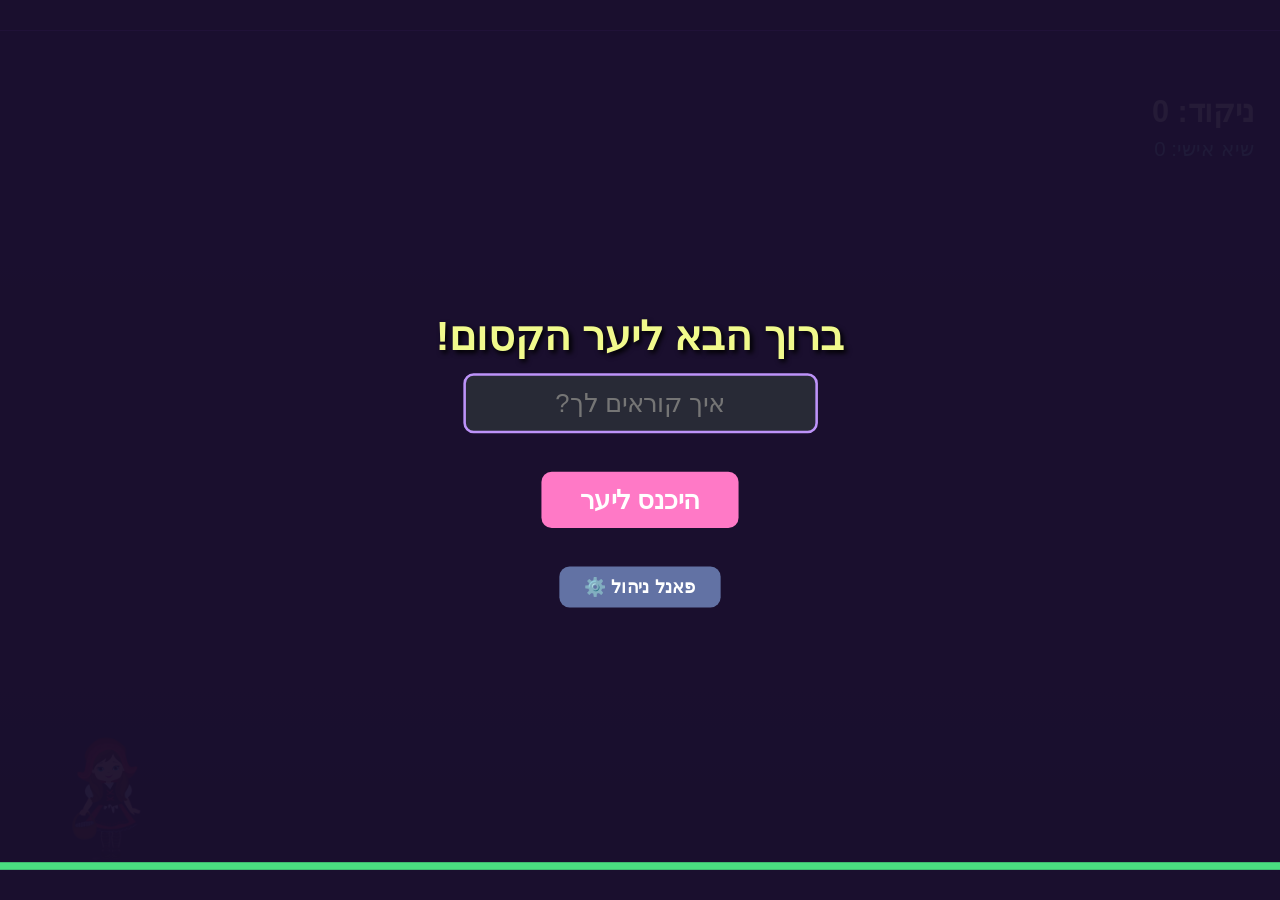
<file: index.html>
<!DOCTYPE html>
<html lang="he" dir="rtl">
<head>
    <meta charset="UTF-8">
    <meta name="viewport" content="width=device-width, initial-scale=1.0, maximum-scale=1.0, user-scalable=no">
    <title>המרדף ביער הקסום</title>
    <link rel="stylesheet" href="css/styles.css">
</head>
<body>

<div id="game-container">
    <div id="start-screen" class="overlay-screen">
        <h1>ברוך הבא ליער הקסום!</h1>
        <input type="text" id="player-name" placeholder="איך קוראים לך?" autocomplete="off" />
        <p id="name-error" style="color:#ff5555; display:none; margin:5px 0 0 0;">בבקשה הכנס שם כדי להתחיל לשחק!</p>
        <button id="start-btn" class="action-btn" disabled>היכנס ליער</button>
        <button id="admin-panel-btn" class="action-btn">פאנל ניהול ⚙️</button>
    </div>

    <div id="password-modal" class="overlay-screen">
        <h2 style="color: #ff79c6;">🔒 דרושה סיסמת מנהל</h2>
        <input type="password" id="admin-password-input" placeholder="הכנס סיסמה..." autocomplete="off" />
        <div style="display: flex; gap: 15px;">
            <button id="submit-password-btn" class="action-btn">אישור</button>
            <button id="cancel-password-btn" class="action-btn" style="background-color: #6272a4;">ביטול</button>
        </div>
        <p id="password-error" style="color: #ff5555; font-size: 18px; display: none; margin-top: 15px;">סיסמה שגויה! נסה שוב.</p>
    </div>

    <div id="admin-screen" class="overlay-screen">
        <h2 style="color: #ff79c6; margin-bottom: 5px;">⚙️ פאנל ניהול שיאים והגדרות ⚙️</h2>
        
        <div class="table-container" id="admin-table-container">
            <table id="admin-table">
                <thead><tr><th>מקום</th><th>שחקן</th><th>ניקוד</th><th>פעולות</th></tr></thead>
                <tbody id="admin-table-body"></tbody>
            </table>
        </div>

        <div class="settings-container">
            <h3 style="color: #50fa7b; margin: 0 0 10px 0;">🛠️ הגדרות וחוקי המשחק</h3>
            <div class="settings-grid">
                <label>גובה קפיצה: <input type="number" id="setting-jump"></label>
                <label>מהירות בסיס לזאב: <input type="number" id="setting-wolf-speed"></label>
                
                <label style="border: 1px solid #ff79c6;">האצת זאבים: <input type="number" id="setting-wolf-speed-inc" step="0.1"></label>
                <label>יעד לבוס: <input type="number" id="setting-boss-threshold"></label>
                
                <label>חיים - צייד: <input type="number" id="setting-hunter-hp"></label>
                <label>חיים - בוס: <input type="number" id="setting-boss-hp"></label>
                
                <label>חיים - כיפה אד': <input type="number" id="setting-red-hp"></label>
                <label>נזק סבתות: <input type="number" id="setting-hunter-damage"></label>
                
                <label>נזק עוגות: <input type="number" id="setting-boss-damage"></label>
                <label>מהירות ירי צייד: <input type="number" id="setting-hunter-speed"></label>
                
                <label>מהירות ירי בוס: <input type="number" id="setting-boss-speed"></label>
                <div></div>
            </div>
            <div style="display: flex; gap: 10px; justify-content: center;">
                <button id="save-settings-btn" class="action-btn" style="font-size: 16px; background-color: #50fa7b; color: #1a0f2e;">שמור הגדרות ✔️</button>
                <button id="reset-settings-btn" class="action-btn" style="font-size: 16px; background-color: #f1fa8c; color: #1a0f2e;">איפוס הגדרות 🔄</button>
            </div>
        </div>

        <div style="margin-top: 10px; display: flex; gap: 15px;">
            <button id="admin-clear-all-btn" class="action-btn" style="background-color: #ff5555; font-size: 16px;">מחק את כל השיאים 🗑️</button>
            <button id="admin-back-btn" class="action-btn" style="background-color: #6272a4; font-size: 16px;">חזור למסך הפתיחה</button>
        </div>
    </div>

    <div id="game-over-screen" class="overlay-screen">
        <h2 id="end-title">המשחק נגמר!</h2>
        <p id="end-reason" style="font-size: 20px; margin-bottom: 5px;"></p>
        <p id="end-score" style="font-size: 24px; font-weight: bold; color: #50fa7b; margin-bottom: 5px;"></p>
        <p style="color: #ffb86c; font-size: 16px; margin-bottom: 15px;">השיא נשמר במערכת!</p>
        
        <h3 style="margin-bottom: 5px;">🏆 טבלת אלופים (Top 5) 🏆</h3>
        <div class="table-container">
            <table id="leaderboard-table">
                <thead><tr><th>מקום</th><th>שחקן</th><th>ניקוד</th></tr></thead>
                <tbody id="leaderboard-body"></tbody>
            </table>
        </div>

        <div style="display: flex; gap: 15px; margin-top: 15px;">
            <button id="play-again-btn" class="action-btn">שחק שוב</button>
            <button id="home-btn" class="action-btn" style="background-color: #6272a4;">חזרה לדף הבית</button>
        </div>
    </div>

    <div id="boss-ui">
        <div class="hp-box">כיפה אדומה: <span id="red-hp-text"></span></div>
        <div class="hp-box">צייד מגן: <span id="hunter-hp-text"></span></div>
        <div class="hp-box">הזאב הגדול (בוס): <span id="boss-hp-text"></span></div>
    </div>

    <div id="score-container">
        <div id="score">ניקוד: 0</div>
        <div id="high-score">שיא אישי: 0</div>
    </div>

    <div id="boost-msg">🔥 בוסט x2 פעיל! 🔥</div>
    <div id="center-msg">לחץ על מקש הרווח (Space) כדי להתחיל ולקפוץ!<br><span style="font-size:20px; color:white;">מקש Shift להתכופף | רווח פעמיים לקפיצה כפולה!</span></div>
    
    <div id="player"></div>
    <div id="hunter"></div>
    <div id="boss"></div>
    <!-- on-screen mobile controls -->
    <div id="mobile-controls">
        <button id="jump-btn" class="mobile-btn">קפוץ</button>
        <button id="duck-btn" class="mobile-btn">התכופף</button>
        <button id="shoot-btn" class="mobile-btn">ירי</button>
    </div>
</div>

<script src="js/game.js" defer></script>

</body>
</html>
</file>
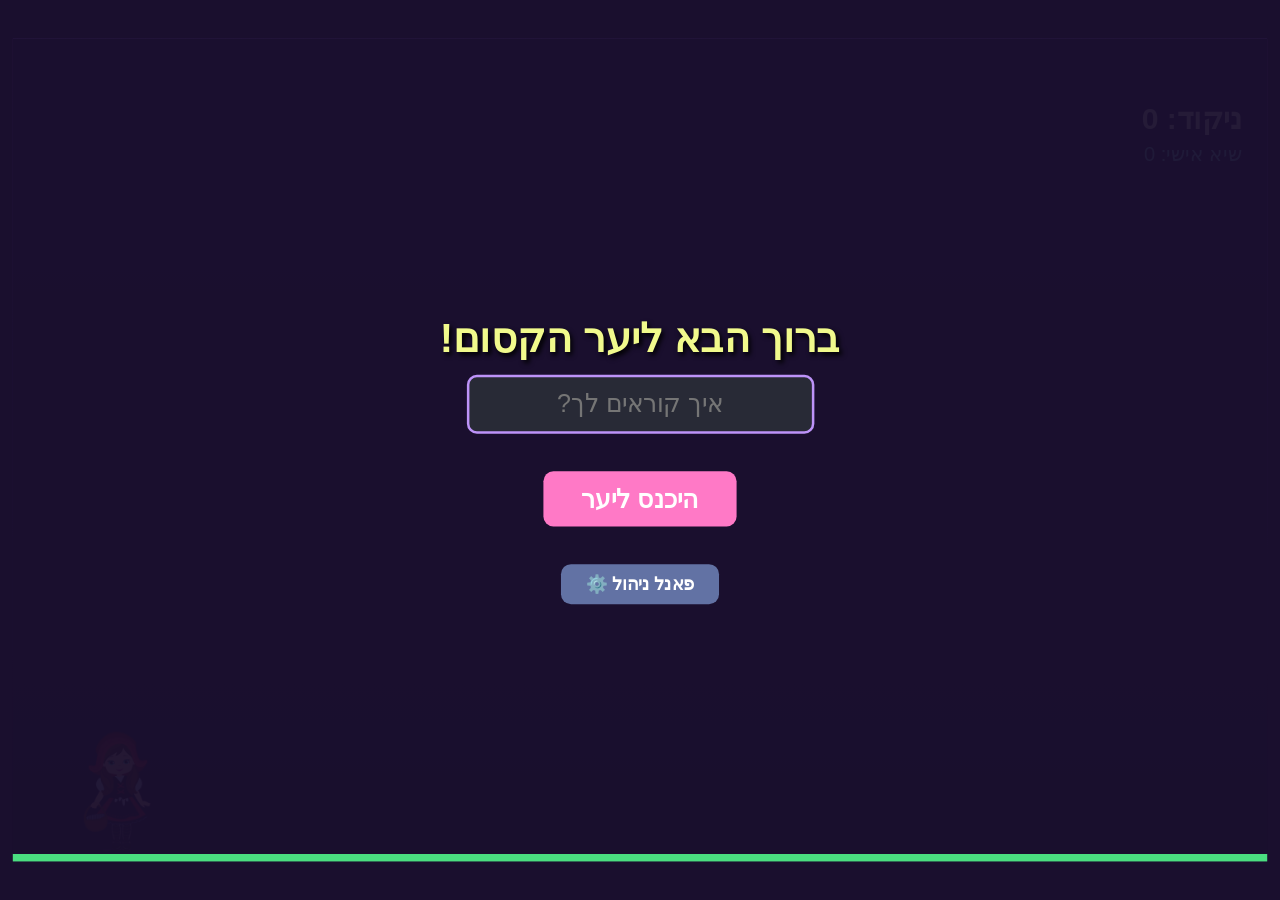
<file: game.html>
<!DOCTYPE html>
<html lang="he" dir="rtl">
<head>
    <meta charset="UTF-8">
    <meta name="viewport" content="width=device-width, initial-scale=1.0, maximum-scale=1.0, user-scalable=no">
    <title>המרדף ביער הקסום</title>
    <style>
        :root {
            --jump-height: -180px;
            --double-jump-height: -260px;
        }

        body {
            margin: 0;
            display: flex;
            justify-content: center;
            align-items: center;
            height: 100vh;
            background-color: #1a0f2e;
            font-family: 'Segoe UI', Tahoma, Geneva, Verdana, sans-serif;
            overflow: hidden;
        }

        #game-container {
            width: 1000px; 
            height: 650px; 
            border-bottom: 6px solid #4ade80;
            background: linear-gradient(to bottom, #2d1b4e, #1a0f2e);
            position: relative;
            overflow: hidden;
            /* הטרנספורמציה החכמה שתשנה את הגודל מהמרכז */
            transform-origin: center center;
        }

        .overlay-screen {
            position: absolute;
            top: 0;
            left: 0;
            width: 100%;
            height: 100%;
            background-color: rgba(26, 15, 46, 0.95);
            display: flex;
            flex-direction: column;
            justify-content: center;
            align-items: center;
            z-index: 100;
            color: white;
            overflow-y: auto; 
        }

        #password-modal {
            background-color: rgba(0, 0, 0, 0.85);
            z-index: 110; 
        }

        .overlay-screen h1, .overlay-screen h2 {
            color: #f1fa8c;
            margin-bottom: 10px;
            text-shadow: 2px 2px 4px #000;
            text-align: center;
        }

        #player-name, #admin-password-input {
            font-size: 20px;
            padding: 10px;
            border-radius: 8px;
            border: 2px solid #bd93f9;
            text-align: center;
            margin-bottom: 20px;
            outline: none;
            background: #282a36;
            color: white;
        }

        .action-btn {
            font-size: 20px;
            padding: 10px 30px;
            background-color: #ff79c6;
            color: white;
            border: none;
            border-radius: 8px;
            cursor: pointer;
            font-weight: bold;
            transition: 0.2s;
            margin-top: 10px;
        }

        .action-btn:hover { background-color: #ff92d0; transform: scale(1.05); }

        #admin-panel-btn { background-color: #6272a4; font-size: 14px; padding: 8px 20px; margin-top: 30px; }
        #admin-panel-btn:hover { background-color: #7a8ec9; }

        #leaderboard-table, #admin-table { width: 100%; border-collapse: collapse; }
        
        .table-container { 
            width: 80%; 
            margin-top: 5px; 
            background: rgba(0,0,0,0.6); 
            border-radius: 8px; 
            overflow: hidden; 
            border: 2px solid #bd93f9;
        }
        
        #admin-table-container { max-height: 250px; overflow-y: auto; }

        #leaderboard-table th, #leaderboard-table td, #admin-table th, #admin-table td {
            border: 1px solid #bd93f9; padding: 8px; text-align: center; font-size: 16px;
        }
        #leaderboard-table th, #admin-table th { background-color: #bd93f9; color: #282a36; position: sticky; top: 0; font-weight: bold; }

        .delete-btn { background-color: #ff5555; color: white; border: none; border-radius: 4px; cursor: pointer; padding: 4px 8px; font-weight: bold; }
        .delete-btn:hover { background-color: #ff2222; }

        .edit-btn { background-color: #f1fa8c; color: #282a36; border: none; border-radius: 4px; cursor: pointer; padding: 4px 8px; font-weight: bold; margin-left: 5px; }
        .edit-btn:hover { background-color: #ffffa5; }

        .settings-container { width: 90%; background: rgba(40, 42, 54, 0.8); border: 2px solid #50fa7b; border-radius: 8px; padding: 15px; margin-top: 15px; text-align: center; }
        .settings-grid { display: grid; grid-template-columns: 1fr 1fr; gap: 12px; text-align: right; margin-bottom: 15px; }
        .settings-grid label { font-size: 15px; color: white; display: flex; justify-content: space-between; align-items: center; background: rgba(0,0,0,0.4); padding: 6px 12px; border-radius: 5px; }
        .settings-grid input { background: #1a0f2e; color: #50fa7b; border: 1px solid #50fa7b; border-radius: 4px; padding: 6px; font-weight: bold; width: 60px; text-align: center; }

        #boss-ui { display: none; position: absolute; top: 10px; left: 50%; transform: translateX(-50%); width: 90%; justify-content: space-between; z-index: 20; }
        .hp-box { background: rgba(0, 0, 0, 0.6); border: 2px solid #ffd700; color: white; padding: 5px 15px; border-radius: 8px; font-weight: bold; font-size: 18px; }

        #red-hp-text { color: #ff4d4d; }
        #hunter-hp-text { color: #4dabf7; }
        #boss-hp-text { color: #9c27b0; }

        #player { width: 70px; height: 100px; background-image: url('red.png'); background-size: contain; background-repeat: no-repeat; position: absolute; bottom: 0; left: 50px; transform-origin: center; transform: translateY(0) rotate(0deg) scale(1, 1); z-index: 5; transition: transform 0.15s cubic-bezier(0.4, 0, 0.2, 1); }
        #hunter { display: none; width: 80px; height: 110px; background-image: url('hunter.png'); background-size: contain; background-repeat: no-repeat; background-position: bottom; position: absolute; bottom: 0; left: 140px; z-index: 6; transform-origin: center; transition: transform 0.15s cubic-bezier(0.4, 0, 0.2, 1); }
        .duck { transform: scaleY(0.25) scaleX(1.4) !important; transform-origin: bottom !important; }
        #boss { display: none; width: 150px; height: 150px; background-image: url('wolf.png'); background-size: contain; background-repeat: no-repeat; background-position: bottom; position: absolute; right: 20px; bottom: 0; z-index: 5; transform: scaleX(-1); transition: bottom 0.5s ease-out; }
        .obstacle { width: 80px; height: 60px; background-image: url('wolf.png'); background-size: contain; background-repeat: no-repeat; background-position: bottom; position: absolute; bottom: 0; z-index: 4; }

        .jump { animation: jump-flip 0.7s forwards; }
        @keyframes jump-flip { 0% { transform: translateY(0) rotate(0deg); animation-timing-function: ease-out; } 50% { transform: translateY(var(--jump-height)) rotate(180deg); animation-timing-function: ease-in; } 100% { transform: translateY(0) rotate(360deg); } }
        .double-jump { animation: double-jump-flip 0.7s forwards; }
        @keyframes double-jump-flip { 0% { transform: translateY(-100px) rotate(0deg); animation-timing-function: ease-out; } 50% { transform: translateY(var(--double-jump-height)) rotate(180deg); animation-timing-function: ease-in; } 100% { transform: translateY(0) rotate(360deg); } }

        #score-container { position: absolute; top: 50px; right: 20px; text-align: right; z-index: 10; }
        #score { color: #f8f8f2; font-size: 24px; font-weight: bold; }
        #high-score { color: #8be9fd; font-size: 16px; margin-top: 5px; }
        #boost-msg { position: absolute; top: 50px; left: 20px; color: #ffb86c; font-size: 20px; font-weight: bold; display: none; animation: blink 1s infinite; z-index: 10; }
        @keyframes blink { 0%, 100% { opacity: 1; } 50% { opacity: 0.5; } }
        #center-msg { position: absolute; top: 40%; width: 100%; text-align: center; color: #f1fa8c; font-size: 28px; font-weight: bold; display: none; z-index: 10; text-shadow: 2px 2px 4px #000; }

        .projectile { position: absolute; z-index: 15; }
        .grandma { width: 50px; height: 60px; background-image: url('savta.png'); background-size: contain; background-repeat: no-repeat; background-position: center; }
        .cake { width: 45px; height: 45px; background-image: url('cake.png'); background-size: contain; background-repeat: no-repeat; background-position: center; }

        #game-over-screen, #admin-screen, #password-modal { display: none; }
    </style>
</head>
<body>

<div id="game-container">
    <div id="start-screen" class="overlay-screen">
        <h1>ברוך הבא ליער הקסום!</h1>
        <input type="text" id="player-name" placeholder="איך קוראים לך?" autocomplete="off" />
        <button id="start-btn" class="action-btn">היכנס ליער</button>
        <button id="admin-panel-btn" class="action-btn">פאנל ניהול ⚙️</button>
    </div>

    <div id="password-modal" class="overlay-screen">
        <h2 style="color: #ff79c6;">🔒 דרושה סיסמת מנהל</h2>
        <input type="password" id="admin-password-input" placeholder="הכנס סיסמה..." autocomplete="off" />
        <div style="display: flex; gap: 15px;">
            <button id="submit-password-btn" class="action-btn">אישור</button>
            <button id="cancel-password-btn" class="action-btn" style="background-color: #6272a4;">ביטול</button>
        </div>
        <p id="password-error" style="color: #ff5555; font-size: 18px; display: none; margin-top: 15px;">סיסמה שגויה! נסה שוב.</p>
    </div>

    <div id="admin-screen" class="overlay-screen">
        <h2 style="color: #ff79c6; margin-bottom: 5px;">⚙️ פאנל ניהול שיאים והגדרות ⚙️</h2>
        
        <div class="table-container" id="admin-table-container">
            <table id="admin-table">
                <thead><tr><th>מקום</th><th>שחקן</th><th>ניקוד</th><th>פעולות</th></tr></thead>
                <tbody id="admin-table-body"></tbody>
            </table>
        </div>

        <div class="settings-container">
            <h3 style="color: #50fa7b; margin: 0 0 10px 0;">🛠️ הגדרות וחוקי המשחק</h3>
            <div class="settings-grid">
                <label>גובה קפיצה: <input type="number" id="setting-jump"></label>
                <label>מהירות בסיס לזאב: <input type="number" id="setting-wolf-speed"></label>
                
                <label style="border: 1px solid #ff79c6;">האצת זאבים: <input type="number" id="setting-wolf-speed-inc" step="0.1"></label>
                <label>יעד לבוס: <input type="number" id="setting-boss-threshold"></label>
                
                <label>חיים - צייד: <input type="number" id="setting-hunter-hp"></label>
                <label>חיים - בוס: <input type="number" id="setting-boss-hp"></label>
                
                <label>חיים - כיפה אד': <input type="number" id="setting-red-hp"></label>
                <label>נזק סבתות: <input type="number" id="setting-hunter-damage"></label>
                
                <label>נזק עוגות: <input type="number" id="setting-boss-damage"></label>
                <label>מהירות ירי צייד: <input type="number" id="setting-hunter-speed"></label>
                
                <label>מהירות ירי בוס: <input type="number" id="setting-boss-speed"></label>
                <div></div>
            </div>
            <div style="display: flex; gap: 10px; justify-content: center;">
                <button id="save-settings-btn" class="action-btn" style="font-size: 16px; background-color: #50fa7b; color: #1a0f2e;">שמור הגדרות ✔️</button>
                <button id="reset-settings-btn" class="action-btn" style="font-size: 16px; background-color: #f1fa8c; color: #1a0f2e;">איפוס הגדרות 🔄</button>
            </div>
        </div>

        <div style="margin-top: 10px; display: flex; gap: 15px;">
            <button id="admin-clear-all-btn" class="action-btn" style="background-color: #ff5555; font-size: 16px;">מחק את כל השיאים 🗑️</button>
            <button id="admin-back-btn" class="action-btn" style="background-color: #6272a4; font-size: 16px;">חזור למסך הפתיחה</button>
        </div>
    </div>

    <div id="game-over-screen" class="overlay-screen">
        <h2 id="end-title">המשחק נגמר!</h2>
        <p id="end-reason" style="font-size: 20px; margin-bottom: 5px;"></p>
        <p id="end-score" style="font-size: 24px; font-weight: bold; color: #50fa7b; margin-bottom: 5px;"></p>
        <p style="color: #ffb86c; font-size: 16px; margin-bottom: 15px;">השיא נשמר במערכת!</p>
        
        <h3 style="margin-bottom: 5px;">🏆 טבלת אלופים (Top 5) 🏆</h3>
        <div class="table-container">
            <table id="leaderboard-table">
                <thead><tr><th>מקום</th><th>שחקן</th><th>ניקוד</th></tr></thead>
                <tbody id="leaderboard-body"></tbody>
            </table>
        </div>

        <div style="display: flex; gap: 15px; margin-top: 15px;">
            <button id="play-again-btn" class="action-btn">שחק שוב</button>
            <button id="home-btn" class="action-btn" style="background-color: #6272a4;">חזרה לדף הבית</button>
        </div>
    </div>

    <div id="boss-ui">
        <div class="hp-box">כיפה אדומה: <span id="red-hp-text"></span></div>
        <div class="hp-box">צייד מגן: <span id="hunter-hp-text"></span></div>
        <div class="hp-box">הזאב הגדול (בוס): <span id="boss-hp-text"></span></div>
    </div>

    <div id="score-container">
        <div id="score">ניקוד: 0</div>
        <div id="high-score">שיא אישי: 0</div>
    </div>

    <div id="boost-msg">🔥 בוסט x2 פעיל! 🔥</div>
    <div id="center-msg">לחץ על מקש הרווח (Space) כדי להתחיל ולקפוץ!<br><span style="font-size:20px; color:white;">מקש Shift להתכופף | רווח פעמיים לקפיצה כפולה!</span></div>
    
    <div id="player"></div>
    <div id="hunter"></div>
    <div id="boss"></div>
</div>

<script>
    // --- מערכת ההתאמה האוטומטית למסך (Smart Scale) ---
    let gameScale = 1;
    function resizeGame() {
        // מתאים את המסך בדיוק לפי הרוחב והגובה של הדפדפן, עם טיפה שוליים (0.95)
        let scaleX = window.innerWidth / 1000;
        let scaleY = window.innerHeight / 650;
        gameScale = Math.min(scaleX, scaleY) * 0.98;
        document.getElementById('game-container').style.transform = `scale(${gameScale})`;
    }
    window.addEventListener('resize', resizeGame);
    resizeGame(); // הפעלה ראשונית כשפותחים את המשחק

    const player = document.getElementById("player");
    const hunter = document.getElementById("hunter");
    const boss = document.getElementById("boss");
    const container = document.getElementById("game-container");
    const scoreElement = document.getElementById("score");
    const highScoreElement = document.getElementById("high-score");
    const centerMsg = document.getElementById("center-msg");
    const boostMsg = document.getElementById("boost-msg");
    const bossUI = document.getElementById("boss-ui");
    
    const startScreen = document.getElementById("start-screen");
    const gameOverScreen = document.getElementById("game-over-screen");
    const adminScreen = document.getElementById("admin-screen");
    
    const passwordModal = document.getElementById("password-modal");
    const passwordInput = document.getElementById("admin-password-input");
    const submitPasswordBtn = document.getElementById("submit-password-btn");
    const cancelPasswordBtn = document.getElementById("cancel-password-btn");
    const passwordError = document.getElementById("password-error");
    
    const nameInput = document.getElementById("player-name");
    const startBtn = document.getElementById("start-btn");
    
    const playAgainBtn = document.getElementById("play-again-btn");
    const homeBtn = document.getElementById("home-btn");

    const adminPanelBtn = document.getElementById("admin-panel-btn");
    const adminBackBtn = document.getElementById("admin-back-btn");
    const adminClearAllBtn = document.getElementById("admin-clear-all-btn");
    const saveSettingsBtn = document.getElementById("save-settings-btn");
    const resetSettingsBtn = document.getElementById("reset-settings-btn");
    const adminTableBody = document.getElementById("admin-table-body");
    const leaderboardBody = document.getElementById("leaderboard-body");

    const redHpText = document.getElementById("red-hp-text");
    const hunterHpText = document.getElementById("hunter-hp-text");
    const bossHpText = document.getElementById("boss-hp-text");

    let defaultSettings = { 
        jumpHeight: 180, wolfSpeed: 7, hunterSpeed: 10, bossSpeed: 8,
        hunterHP: 200, redHP: 20, bossHP: 200, bossThreshold: 500,
        hunterDamage: 10, bossDamage: 10, wolfSpeedIncrease: 1 
    };
    
    let gameSettings;
    try {
        let saved = localStorage.getItem("forest_settings_v10");
        if (saved) { gameSettings = JSON.parse(saved); } 
        else { gameSettings = JSON.parse(JSON.stringify(defaultSettings)); }
    } catch (e) { gameSettings = JSON.parse(JSON.stringify(defaultSettings)); }

    for (let key in defaultSettings) {
        if (gameSettings[key] === undefined || gameSettings[key] === null || isNaN(gameSettings[key])) {
            gameSettings[key] = defaultSettings[key];
        }
    }

    let currentWolfSpeed = Number(gameSettings.wolfSpeed) || 7;
    let nextBossScore = Number(gameSettings.bossThreshold) || 500;

    function applyGameSettings() {
        document.documentElement.style.setProperty('--jump-height', `-${gameSettings.jumpHeight}px`);
        document.documentElement.style.setProperty('--double-jump-height', `-${gameSettings.jumpHeight + 80}px`);
    }
    applyGameSettings();

    function getScoresSafely() {
        try {
            let saved = JSON.parse(localStorage.getItem("forest_scores_v10"));
            if (Array.isArray(saved)) {
                return saved.filter(s => s && typeof s.name === 'string' && typeof s.score === 'number');
            }
        } catch(e) {}
        return [];
    }

    // פונקציה חכמה שמתרגמת את הקואורדינטות המוגדלות/מוקטנות למספרים שהמשחק מבין!
    function getLocalRect(el) {
        let rect = el.getBoundingClientRect();
        let cRect = container.getBoundingClientRect();
        return {
            left: (rect.left - cRect.left) / gameScale,
            right: (rect.right - cRect.left) / gameScale,
            top: (rect.top - cRect.top) / gameScale,
            bottom: (rect.bottom - cRect.top) / gameScale,
            width: rect.width / gameScale,
            height: rect.height / gameScale
        };
    }

    saveSettingsBtn.addEventListener("click", () => {
        gameSettings.jumpHeight = parseInt(document.getElementById("setting-jump").value) || 180;
        gameSettings.wolfSpeed = parseInt(document.getElementById("setting-wolf-speed").value) || 7;
        gameSettings.bossThreshold = parseInt(document.getElementById("setting-boss-threshold").value) || 500;
        gameSettings.hunterHP = parseInt(document.getElementById("setting-hunter-hp").value) || 200;
        gameSettings.hunterDamage = parseInt(document.getElementById("setting-hunter-damage").value) || 10;
        gameSettings.hunterSpeed = parseInt(document.getElementById("setting-hunter-speed").value) || 10;
        gameSettings.redHP = parseInt(document.getElementById("setting-red-hp").value) || 20;
        gameSettings.bossDamage = parseInt(document.getElementById("setting-boss-damage").value) || 10;
        gameSettings.bossSpeed = parseInt(document.getElementById("setting-boss-speed").value) || 8;
        gameSettings.bossHP = parseInt(document.getElementById("setting-boss-hp").value) || 200;
        
        let incValue = parseFloat(document.getElementById("setting-wolf-speed-inc").value);
        gameSettings.wolfSpeedIncrease = isNaN(incValue) ? 0 : incValue;

        localStorage.setItem("forest_settings_v10", JSON.stringify(gameSettings));
        applyGameSettings();
        
        nextBossScore = gameSettings.bossThreshold;
        currentWolfSpeed = gameSettings.wolfSpeed; 
        alert("הגדרות המשחק נשמרו בהצלחה!");
    });

    resetSettingsBtn.addEventListener("click", () => {
        if (confirm("האם לאפס את כל ההגדרות למצב הרגיל של המשחק?")) {
            gameSettings = JSON.parse(JSON.stringify(defaultSettings)); 
            localStorage.setItem("forest_settings_v10", JSON.stringify(gameSettings));
            
            document.getElementById("setting-jump").value = gameSettings.jumpHeight;
            document.getElementById("setting-wolf-speed").value = gameSettings.wolfSpeed;
            document.getElementById("setting-boss-threshold").value = gameSettings.bossThreshold;
            document.getElementById("setting-hunter-hp").value = gameSettings.hunterHP;
            document.getElementById("setting-hunter-damage").value = gameSettings.hunterDamage;
            document.getElementById("setting-hunter-speed").value = gameSettings.hunterSpeed;
            document.getElementById("setting-red-hp").value = gameSettings.redHP;
            document.getElementById("setting-boss-damage").value = gameSettings.bossDamage;
            document.getElementById("setting-boss-speed").value = gameSettings.bossSpeed;
            document.getElementById("setting-boss-hp").value = gameSettings.bossHP;
            document.getElementById("setting-wolf-speed-inc").value = gameSettings.wolfSpeedIncrease;

            applyGameSettings();
            nextBossScore = gameSettings.bossThreshold;
            currentWolfSpeed = gameSettings.wolfSpeed; 
            alert("ההגדרות אופסו בהצלחה לברירת המחדל!");
        }
    });

    let score = 0; let isGameOver = false; let gameStarted = false; let isNameEntered = false; 
    let playerName = ""; let isGodMode = false; let jumps = 0; let jumpTimeout; 
    let isDucking = false; let inputBuffer = ""; let canShoot = true; 
    let bossStageInitiated = false; let isBossFightActive = false;
    let redHP = gameSettings.redHP; let hunterHP = gameSettings.hunterHP; let bossHP = gameSettings.bossHP;
    let pointMultiplier = 1; let isBoostOnCooldown = false;
    let obstacleCreationTimeout; let bossMoveInterval; let bossShootInterval; let projectilesInterval;

    window.onload = () => {
        let savedName = localStorage.getItem("lastPlayerName");
        if (savedName) { nameInput.value = savedName; }
        
        if (sessionStorage.getItem("autoStartTriggered") === "true") {
            sessionStorage.removeItem("autoStartTriggered");
            playerName = savedName || "שחקן";
            isNameEntered = true;
            startScreen.style.display = "none";
            centerMsg.style.display = "none"; 
            gameStarted = true;
            createObstacle(); 
        } else {
            nameInput.focus();
        }
    };

    playAgainBtn.addEventListener("click", () => {
        sessionStorage.setItem("autoStartTriggered", "true"); 
        location.reload();
    });

    homeBtn.addEventListener("click", () => { location.reload(); });

    function submitName() {
        let typedName = nameInput.value.trim();
        if (typedName === "") { alert("בבקשה הכנס שם כדי להתחיל לשחק!"); return; }

        playerName = typedName; localStorage.setItem("lastPlayerName", playerName); 

        if (playerName === "livne1906") {
            isGodMode = true; alert("⭐ קוד סודי הופעל! ⭐\nמצב אל-מוות פעיל.");
        } else { isGodMode = false; }

        let personalBest = getPlayerBestScore(playerName); highScoreElement.innerText = "שיא אישי: " + personalBest;
        startScreen.style.display = "none"; centerMsg.style.display = "block"; isNameEntered = true;
    }

    startBtn.addEventListener("click", submitName);
    nameInput.addEventListener("keydown", (e) => { if (e.key === "Enter") submitName(); });

    adminPanelBtn.addEventListener("click", () => {
        passwordInput.value = ""; passwordError.style.display = "none"; passwordModal.style.display = "flex"; passwordInput.focus();
    });
    cancelPasswordBtn.addEventListener("click", () => { passwordModal.style.display = "none"; });

    function checkAdminPassword() {
        if (passwordInput.value === "admin123") {
            passwordModal.style.display = "none"; startScreen.style.display = "none"; loadAdminPanel(); adminScreen.style.display = "flex";   
        } else {
            passwordError.style.display = "block"; passwordInput.value = ""; passwordInput.focus();
        }
    }

    submitPasswordBtn.addEventListener("click", checkAdminPassword);
    passwordInput.addEventListener("keydown", (e) => { if (e.key === "Enter") checkAdminPassword(); });
    adminBackBtn.addEventListener("click", () => { adminScreen.style.display = "none"; startScreen.style.display = "flex"; });

    function loadAdminPanel() {
        let scores = getScoresSafely();
        scores.sort((a, b) => b.score - a.score); 
        
        document.getElementById("setting-jump").value = gameSettings.jumpHeight;
        document.getElementById("setting-wolf-speed").value = gameSettings.wolfSpeed;
        document.getElementById("setting-boss-threshold").value = gameSettings.bossThreshold;
        document.getElementById("setting-hunter-hp").value = gameSettings.hunterHP;
        document.getElementById("setting-hunter-damage").value = gameSettings.hunterDamage;
        document.getElementById("setting-hunter-speed").value = gameSettings.hunterSpeed;
        document.getElementById("setting-red-hp").value = gameSettings.redHP;
        document.getElementById("setting-boss-damage").value = gameSettings.bossDamage;
        document.getElementById("setting-boss-speed").value = gameSettings.bossSpeed;
        document.getElementById("setting-boss-hp").value = gameSettings.bossHP;
        document.getElementById("setting-wolf-speed-inc").value = gameSettings.wolfSpeedIncrease;

        adminTableBody.innerHTML = "";
        
        if (scores.length === 0) { 
            adminTableBody.innerHTML = "<tr><td colspan='4' style='padding: 20px; font-size: 18px; color: #ffb86c;'>אין שיאים במערכת עדיין.<br>שחק פעם אחת כדי שהשיא שלך יופיע כאן!</td></tr>"; 
            return; 
        }

        scores.forEach((playerData, index) => {
            let safeName = playerData.name.replace(/'/g, "\\'");
            adminTableBody.innerHTML += `
                <tr>
                    <td>${index + 1}</td><td>${playerData.name}</td><td>${playerData.score}</td>
                    <td>
                        <button class="edit-btn" onclick="editSpecificScore('${safeName}', ${playerData.score})" title="ערוך ניקוד">✏️</button>
                        <button class="delete-btn" onclick="deleteSpecificScore('${safeName}')" title="מחק שחקן">❌</button>
                    </td>
                </tr>
            `;
        });
    }

    window.editSpecificScore = function(nameToEdit, currentScore) {
        let newScoreStr = prompt(`הכנס ניקוד חדש עבור ${nameToEdit}:`, currentScore);
        if (newScoreStr !== null && newScoreStr.trim() !== "") {
            let newScore = parseInt(newScoreStr);
            if (!isNaN(newScore)) {
                let scores = getScoresSafely();
                let playerIndex = scores.findIndex(s => s.name === nameToEdit);
                if (playerIndex !== -1) {
                    scores[playerIndex].score = newScore; localStorage.setItem("forest_scores_v10", JSON.stringify(scores)); loadAdminPanel(); 
                }
            } else { alert("שגיאה: יש להזין מספרים בלבד."); }
        }
    };

    window.deleteSpecificScore = function(nameToDelete) {
        if (confirm("האם למחוק לצמיתות את השיא של: " + nameToDelete + "?")) {
            let scores = getScoresSafely();
            scores = scores.filter(s => s.name !== nameToDelete); localStorage.setItem("forest_scores_v10", JSON.stringify(scores)); loadAdminPanel();
        }
    };

    adminClearAllBtn.addEventListener("click", () => {
        if (confirm("אזהרה! האם אתה בטוח שאתה רוצה למחוק את כל השיאים במשחק?")) {
            localStorage.removeItem("forest_scores_v10"); alert("כל השיאים נמחקו בהצלחה!"); loadAdminPanel(); 
        }
    });

    function getPlayerBestScore(name) {
        let scores = getScoresSafely();
        let p = scores.find(s => s.name === name); return p ? p.score : 0;
    }

    function updateAndShowLeaderboard() {
        let scores = getScoresSafely();
        let existingPlayer = scores.find(s => s.name === playerName);
        if (existingPlayer) {
            if (score > existingPlayer.score) { existingPlayer.score = score; }
        } else {
            scores.push({ name: playerName, score: score });
        }
        scores.sort((a, b) => b.score - a.score); localStorage.setItem("forest_scores_v10", JSON.stringify(scores));

        leaderboardBody.innerHTML = ""; 
        if(scores.length === 0) {
            leaderboardBody.innerHTML = "<tr><td colspan='3'>אין שיאים עדיין</td></tr>";
        } else {
            let top5 = scores.slice(0, 5);
            top5.forEach((playerData, index) => {
                let rowStyle = (playerData.name === playerName) ? "color: #f1fa8c; font-weight: bold;" : "";
                leaderboardBody.innerHTML += `<tr style="${rowStyle}"><td>${index + 1}</td><td>${playerData.name}</td><td>${playerData.score}</td></tr>`;
            });
        }
    }

    function activateBoost() {
        if (isBoostOnCooldown) return;
        pointMultiplier = 2; isBoostOnCooldown = true; boostMsg.style.display = "block"; 
        setTimeout(() => { pointMultiplier = 1; boostMsg.style.display = "none"; }, 5000);
        setTimeout(() => { isBoostOnCooldown = false; }, 10000);
    }

    function jump() {
        if (isGameOver || isDucking || jumps >= 2) return;
        jumps++; player.classList.remove("jump", "double-jump"); hunter.classList.remove("jump", "double-jump"); void player.offsetWidth; 
        
        if (jumps === 1) { player.classList.add("jump"); if (isBossFightActive && hunterHP > 0) hunter.classList.add("jump"); } 
        else if (jumps === 2) { player.classList.add("double-jump"); if (isBossFightActive && hunterHP > 0) hunter.classList.add("double-jump"); }
        clearTimeout(jumpTimeout);
        jumpTimeout = setTimeout(() => { player.classList.remove("jump", "double-jump"); hunter.classList.remove("jump", "double-jump"); jumps = 0; }, 700); 
    }

    function triggerBossStage() {
        bossStageInitiated = true; let timeLeft = 10; centerMsg.style.display = "block"; centerMsg.style.color = "#ff5555";
        let countdownTimer = setInterval(() => {
            centerMsg.innerHTML = "אזהרה! הבוס מגיע בעוד: " + timeLeft + " שניות!"; timeLeft--;
            if (timeLeft < 0 || isGameOver) {
                clearInterval(countdownTimer); centerMsg.style.display = "none";
                if (!isGameOver) startBossFight();
            }
        }, 1000);
    }

    function startBossFight() {
        isBossFightActive = true; document.querySelectorAll(".obstacle").forEach(obs => obs.remove()); clearTimeout(obstacleCreationTimeout);

        bossHP = gameSettings.bossHP; hunterHP = gameSettings.hunterHP; redHP = gameSettings.redHP;
        bossHpText.innerText = bossHP; hunterHpText.innerText = hunterHP; redHpText.innerText = redHP;
        bossUI.style.display = "flex"; hunter.style.display = "block"; boss.style.display = "block";

        bossMoveInterval = setInterval(() => { if (isGameOver) return; let randomY = Math.random() * 180; boss.style.bottom = randomY + "px"; }, 1000);
        bossShootInterval = setInterval(() => { if (isGameOver) return; shootProjectile("boss"); }, 1500);
        projectilesInterval = setInterval(checkProjectilesCollision, 20);
    }

    function shootProjectile(shooter) {
        if (isGameOver) return;
        const proj = document.createElement("div"); proj.classList.add("projectile"); 

        if (shooter === "hunter") {
            proj.classList.add("grandma"); proj.dataset.type = "hunter";
            let hunterRect = getLocalRect(hunter);
            let hunterVisualBottom = 650 - hunterRect.bottom;
            proj.style.left = hunterRect.right + "px"; 
            proj.style.bottom = (hunterVisualBottom + 30) + "px"; 
            container.appendChild(proj); animateProjectile(proj, gameSettings.hunterSpeed); 
        } else if (shooter === "boss") {
            proj.classList.add("cake"); proj.dataset.type = "boss";
            let bossRect = getLocalRect(boss);
            let bossVisualBottom = 650 - bossRect.bottom;
            proj.style.left = (bossRect.left - 45) + "px"; 
            proj.style.bottom = (bossVisualBottom + 50) + "px";
            container.appendChild(proj); animateProjectile(proj, -gameSettings.bossSpeed); 
        }
    }

    function animateProjectile(element, speed) {
        let timer = setInterval(() => {
            if (isGameOver || !document.body.contains(element)) { clearInterval(timer); return; }
            let currentLeft = parseFloat(element.style.left || 0); element.style.left = (currentLeft + speed) + "px";
            if (currentLeft < -50 || currentLeft > 1050) { clearInterval(timer); element.remove(); }
        }, 20);
    }

    function checkProjectilesCollision() {
        if (isGameOver || !isBossFightActive) return;
        let pRect = getLocalRect(player); let hRect = getLocalRect(hunter); let bRect = getLocalRect(boss);

        document.querySelectorAll(".projectile").forEach(proj => {
            let projRect = getLocalRect(proj);

            if (proj.dataset.type === "boss") {
                if (hunterHP > 0 && checkRectCollision(projRect, hRect)) {
                    if (!isGodMode) { hunterHP -= gameSettings.bossDamage; hunterHpText.innerText = hunterHP; }
                    proj.remove(); if (hunterHP <= 0) hunter.style.display = "none";
                } else if (checkRectCollision(projRect, pRect)) {
                    if (!isGodMode) { redHP -= gameSettings.bossDamage; redHpText.innerText = redHP; }
                    proj.remove(); if (redHP <= 0) endGame("אוי לא! העוגות של הבוס הכניעו את כיפה אדומה.");
                }
            } 
            if (proj.dataset.type === "hunter") {
                if (checkRectCollision(projRect, bRect)) {
                    bossHP -= gameSettings.hunterDamage; bossHpText.innerText = bossHP; 
                    proj.remove(); if (bossHP <= 0) bossDefeated();
                }
            }
        });
    }

    function checkRectCollision(rect1, rect2) {
        return (rect1.right > rect2.left && rect1.left < rect2.right && rect1.bottom > rect2.top && rect1.top < rect2.bottom);
    }

    function bossDefeated() {
        isBossFightActive = false; bossStageInitiated = false; nextBossScore += gameSettings.bossThreshold;
        clearInterval(bossMoveInterval); clearInterval(bossShootInterval); clearInterval(projectilesInterval);
        document.querySelectorAll(".projectile").forEach(p => p.remove());
        boss.style.display = "none"; bossUI.style.display = "none";
        endGame("🏆 ניצחון מוחלט! הבסת את זאב הבוס והצלת את היער הקסום! 🏆");
    }

    function endGame(reasonMessage) {
        isGameOver = true; document.getElementById("center-msg").style.display = "none"; boostMsg.style.display = "none";
        document.getElementById("end-reason").innerText = reasonMessage;
        
        let personalBest = getPlayerBestScore(playerName);
        if (score > personalBest) { document.getElementById("end-score").innerText = `ניקוד סופי: ${score} (שיא חדש! 🎉)`; } 
        else { document.getElementById("end-score").innerText = `ניקוד סופי: ${score}`; }

        updateAndShowLeaderboard(); gameOverScreen.style.display = "flex";
    }

    // תמיכה במסכי מגע למובייל! (לחיצה על המסך קופצת)
    document.addEventListener("touchstart", (e) => {
        if (e.target.tagName === 'INPUT' || e.target.tagName === 'BUTTON') return;
        if (!isNameEntered || startScreen.style.display === "flex" || adminScreen.style.display === "flex" || passwordModal.style.display === "flex") return; 

        if (!gameStarted) { gameStarted = true; centerMsg.style.display = "none"; createObstacle(); }
        jump();
    });

    document.addEventListener("keydown", (event) => {
        if (!isNameEntered || startScreen.style.display === "flex" || adminScreen.style.display === "flex" || passwordModal.style.display === "flex") return; 

        if (event.key) {
            inputBuffer += event.key.toLowerCase(); if (inputBuffer.length > 4) inputBuffer = inputBuffer.slice(-4);
            if (inputBuffer === "skip" && !bossStageInitiated && !isBossFightActive && gameStarted) {
                score = nextBossScore; scoreElement.innerHTML = "ניקוד: " + score; inputBuffer = ""; triggerBossStage(); 
            }
        }

        if (event.code === "Space") {
            if (!gameStarted) { gameStarted = true; centerMsg.style.display = "none"; createObstacle(); }
            jump();
        }
        if ((event.code === "KeyZ" || event.key === "ז") && isBossFightActive && hunterHP > 0) {
            if (canShoot) { shootProjectile("hunter"); canShoot = false; setTimeout(() => { canShoot = true; }, 100); }
        }
        if ((event.key === "Shift" || event.code === "ShiftLeft" || event.code === "ShiftRight") && jumps === 0) {
            isDucking = true; player.classList.add("duck"); hunter.classList.add("duck");
        }
    });

    document.addEventListener("keyup", (event) => {
        if (!isNameEntered) return;
        if (event.key === "Shift" || event.code === "ShiftLeft" || event.code === "ShiftRight") {
            isDucking = false; player.classList.remove("duck"); hunter.classList.remove("duck");
        }
    });

    function createObstacle() {
        if (isGameOver || isBossFightActive) return;
        if (score >= nextBossScore && !bossStageInitiated) triggerBossStage();

        const obstacle = document.createElement("div"); obstacle.classList.add("obstacle"); container.appendChild(obstacle);
        let obstacleLeft = 1000; obstacle.style.left = obstacleLeft + "px";
        
        let timer = setInterval(() => {
            if (isGameOver || isBossFightActive) { clearInterval(timer); return; }

            let safeSpeed = Number(currentWolfSpeed);
            if (isNaN(safeSpeed) || safeSpeed <= 0) safeSpeed = 7;

            obstacleLeft -= safeSpeed; 
            obstacle.style.left = obstacleLeft + "px";

            let pRect = getLocalRect(player); 
            let oRect = getLocalRect(obstacle); 
            let marginX = 15, marginY = 10;

            let oLeftSwept = oRect.left + marginX;
            let oRightSwept = (oRect.right - marginX) + safeSpeed;

            if (pRect.right > oLeftSwept && pRect.left < oRightSwept && pRect.bottom > oRect.top + marginY && pRect.top < oRect.bottom) {
                if (pRect.bottom < oRect.top + 45 && jumps > 0) {
                    clearInterval(timer); obstacle.remove(); 
                    
                    currentWolfSpeed += Number(gameSettings.wolfSpeedIncrease);
                    
                    let pointsEarned = 5 * pointMultiplier * (isGodMode ? 5 : 1);
                    score += pointsEarned; scoreElement.innerHTML = "ניקוד: " + score;
                    activateBoost();
                } else { if (!isGodMode) { endGame("נתקעת בזאב!"); } }
            }

            if (obstacleLeft < -80) {
                clearInterval(timer);
                if (container.contains(obstacle)) {
                    obstacle.remove();
                    let pointsEarned = 1 * pointMultiplier * (isGodMode ? 5 : 1);
                    score += pointsEarned; scoreElement.innerHTML = "ניקוד: " + score;
                }
            }
        }, 20);

        let nextObstacleTime = Math.random() * (3000 - 600) + 600;
        obstacleCreationTimeout = setTimeout(createObstacle, nextObstacleTime);
    }
</script>

</body>
</html>
</file>
<file: css/styles.css>
/* extracted and refactored styles */
:root {
    --jump-height: -180px;
    --double-jump-height: -260px;
}

body {
    margin: 0;
    display: flex;
    justify-content: center;
    align-items: center;
    height: 100vh;
    background-color: #1a0f2e;
    font-family: 'Segoe UI', Tahoma, Geneva, Verdana, sans-serif;
    overflow: hidden;
}

#game-container {
    width: 1000px;
    height: 650px;
    border-bottom: 6px solid #4ade80;
    background: linear-gradient(to bottom, #2d1b4e, #1a0f2e);
    position: relative;
    overflow: hidden;
    transform-origin: center center; /* scale from center */
}

.overlay-screen {
    position: absolute;
    top: 0;
    left: 0;
    width: 100%;
    height: 100%;
    background-color: rgba(26, 15, 46, 0.95);
    display: flex;
    flex-direction: column;
    justify-content: center;
    align-items: center;
    z-index: 100;
    color: white;
    overflow-y: auto;
}

#password-modal {
    background-color: rgba(0, 0, 0, 0.85);
    z-index: 110;
}

.overlay-screen h1, .overlay-screen h2 {
    color: #f1fa8c;
    margin-bottom: 10px;
    text-shadow: 2px 2px 4px #000;
    text-align: center;
}

#player-name, #admin-password-input {
    font-size: 20px;
    padding: 10px;
    border-radius: 8px;
    border: 2px solid #bd93f9;
    text-align: center;
    margin-bottom: 20px;
    outline: none;
    background: #282a36;
    color: white;
}

.action-btn {
    font-size: 20px;
    padding: 10px 30px;
    background-color: #ff79c6;
    color: white;
    border: none;
    border-radius: 8px;
    cursor: pointer;
    font-weight: bold;
    transition: 0.2s;
    margin-top: 10px;
}

.action-btn:hover { background-color: #ff92d0; transform: scale(1.05); }

#admin-panel-btn { background-color: #6272a4; font-size: 14px; padding: 8px 20px; margin-top: 30px; }
#admin-panel-btn:hover { background-color: #7a8ec9; }

#leaderboard-table, #admin-table { width: 100%; border-collapse: collapse; }

.table-container {
    width: 80%;
    margin-top: 5px;
    background: rgba(0,0,0,0.6);
    border-radius: 8px;
    overflow: hidden;
    border: 2px solid #bd93f9;
}

#admin-table-container { max-height: 250px; overflow-y: auto; }
#leaderboard-table th, #leaderboard-table td, #admin-table th, #admin-table td {
    border: 1px solid #bd93f9; padding: 8px; text-align: center; font-size: 16px;
}
#leaderboard-table th, #admin-table th { background-color: #bd93f9; color: #282a36; position: sticky; top: 0; font-weight: bold; }

.delete-btn { background-color: #ff5555; color: white; border: none; border-radius: 4px; cursor: pointer; padding: 4px 8px; font-weight: bold; }
.delete-btn:hover { background-color: #ff2222; }

.edit-btn { background-color: #f1fa8c; color: #282a36; border: none; border-radius: 4px; cursor: pointer; padding: 4px 8px; font-weight: bold; margin-left: 5px; }
.edit-btn:hover { background-color: #ffffa5; }

.settings-container { width: 90%; background: rgba(40, 42, 54, 0.8); border: 2px solid #50fa7b; border-radius: 8px; padding: 15px; margin-top: 15px; text-align: center; }
.settings-grid { display: grid; grid-template-columns: 1fr 1fr; gap: 12px; text-align: right; margin-bottom: 15px; }
.settings-grid label { font-size: 15px; color: white; display: flex; justify-content: space-between; align-items: center; background: rgba(0,0,0,0.4); padding: 6px 12px; border-radius: 5px; }
.settings-grid input { background: #1a0f2e; color: #50fa7b; border: 1px solid #50fa7b; border-radius: 4px; padding: 6px; font-weight: bold; width: 60px; text-align: center; }

#boss-ui { display: none; position: absolute; top: 10px; left: 50%; transform: translateX(-50%); width: 90%; justify-content: space-between; z-index: 20; }
.hp-box { background: rgba(0, 0, 0, 0.6); border: 2px solid #ffd700; color: white; padding: 5px 15px; border-radius: 8px; font-weight: bold; font-size: 18px; }

#red-hp-text { color: #ff4d4d; }
#hunter-hp-text { color: #4dabf7; }
#boss-hp-text { color: #9c27b0; }

#player { width: 70px; height: 100px; background-image: url('../assets/images/red.png'); background-size: contain; background-repeat: no-repeat; position: absolute; bottom: 0; left: 50px; transform-origin: center; transform: translateY(0) rotate(0deg) scale(1, 1); z-index: 5; transition: transform 0.15s cubic-bezier(0.4, 0, 0.2, 1); }
#hunter { display: none; width: 80px; height: 110px; background-image: url('../assets/images/hunter.png'); background-size: contain; background-repeat: no-repeat; background-position: bottom; position: absolute; bottom: 0; left: 140px; z-index: 6; transform-origin: center; transition: transform 0.15s cubic-bezier(0.4, 0, 0.2, 1); }
.duck { transform: scaleY(0.25) scaleX(1.4) !important; transform-origin: bottom !important; }
#boss { display: none; width: 150px; height: 150px; background-image: url('../assets/images/wolf.png'); background-size: contain; background-repeat: no-repeat; background-position: bottom; position: absolute; right: 20px; bottom: 0; z-index: 5; transform: scaleX(-1); transition: bottom 0.5s ease-out; }
.obstacle { width: 80px; height: 60px; background-image: url('../assets/images/wolf.png'); background-size: contain; background-repeat: no-repeat; background-position: bottom; position: absolute; bottom: 0; z-index: 4; }

.jump { animation: jump-flip 0.7s forwards; }
@keyframes jump-flip { 0% { transform: translateY(0) rotate(0deg); animation-timing-function: ease-out; } 50% { transform: translateY(var(--jump-height)) rotate(180deg); animation-timing-function: ease-in; } 100% { transform: translateY(0) rotate(360deg); } }
.double-jump { animation: double-jump-flip 0.7s forwards; }
@keyframes double-jump-flip { 0% { transform: translateY(-100px) rotate(0deg); animation-timing-function: ease-out; } 50% { transform: translateY(var(--double-jump-height)) rotate(180deg); animation-timing-function: ease-in; } 100% { transform: translateY(0) rotate(360deg); } }

#score-container { position: absolute; top: 50px; right: 20px; text-align: right; z-index: 10; }
#score { color: #f8f8f2; font-size: 24px; font-weight: bold; }
#high-score { color: #8be9fd; font-size: 16px; margin-top: 5px; }
#boost-msg { position: absolute; top: 50px; left: 20px; color: #ffb86c; font-size: 20px; font-weight: bold; display: none; animation: blink 1s infinite; z-index: 10; }
@keyframes blink { 0%, 100% { opacity: 1; } 50% { opacity: 0.5; } }
#center-msg { position: absolute; top: 40%; width: 100%; text-align: center; color: #f1fa8c; font-size: 28px; font-weight: bold; display: none; z-index: 10; text-shadow: 2px 2px 4px #000; }

.projectile { position: absolute; z-index: 15; }
.grandma { width: 50px; height: 60px; background-image: url('../assets/images/savta.png'); background-size: contain; background-repeat: no-repeat; background-position: center; }
.cake { width: 45px; height: 45px; background-image: url('../assets/images/cake.png'); background-size: contain; background-repeat: no-repeat; background-position: center; }

#game-over-screen, #admin-screen, #password-modal { display: none; }

/* mobile control styles */
#mobile-controls { position: absolute; bottom: 10px; left: 50%; transform: translateX(-50%); display: none; gap: 10px; z-index: 120; }
.mobile-btn { padding: 12px 20px; font-size: 18px; background: rgba(0,0,0,0.5); color: #fff; border: none; border-radius: 8px; }
.mobile-btn:active { background: rgba(255,255,255,0.2); }

/* responsive tweaks */
@media (max-width: 600px) {
    #mobile-controls { display: flex; }
    .action-btn { font-size: 18px; padding: 8px 20px; }
    #score { font-size: 20px; }
    #high-score { font-size: 14px; }
    #center-msg { font-size: 24px; }
}
</file>
